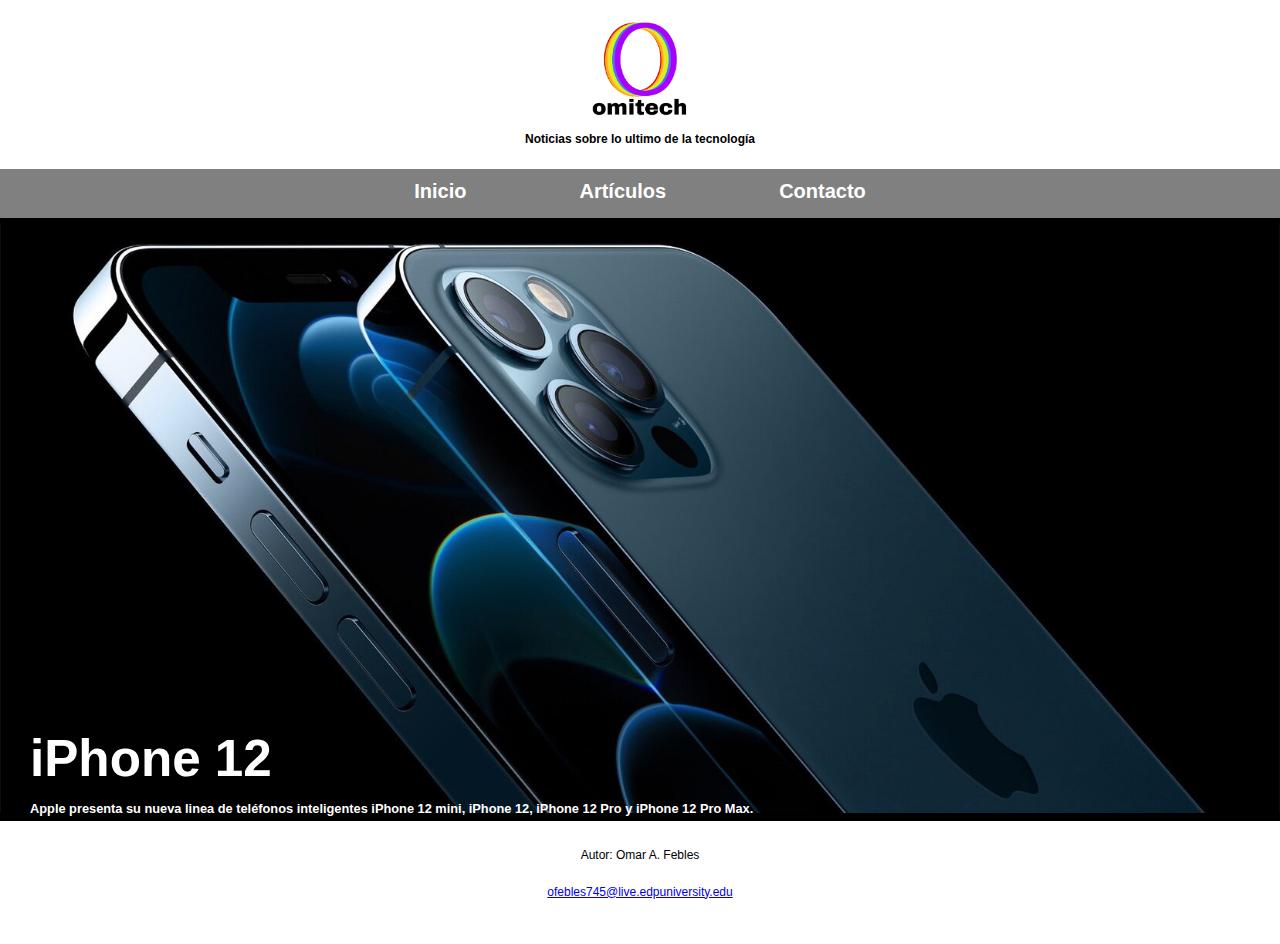
<file: index.html>
<!DOCTYPE html>
<html lang="en">
    <head>
<meta charset="utf-8">
    

    <title>Omitech</title>
        
    <link rel="stylesheet" type="text/css" href="style.css" />
    </head>
    
    <body>
        <div id="container">
        
        <div id="header">
            
        <h4> <img src="logo.jpg" alt="omitech"> <br>
            Noticias sobre lo ultimo de la tecnología</h4>
        </div>
        
        <div id="content">
            <div id="nav">
                <ul>
                <li><a href="index.html">Inicio</a></li>
                <li><a href="articulos.html">Artículos</a></li>
                    <li><a href="contacto.html">Contacto</a></li>
                </ul>
            </div>
            
            <div id="ultimahora">
                <a href="iphone12art.html"><img src="iphone12.jpg"  alt="iPhone 12"></a>
                <div class="bottom-left"> <h1>iPhone 12</h1> <br> <h3>Apple presenta su nueva linea de teléfonos inteligentes iPhone 12 mini, iPhone 12, iPhone 12 Pro y iPhone 12 Pro Max. </h3> </div>
            </div>
            
        </div>
        </div>
        
        <footer>
  <p>Autor: Omar A. Febles</p>
  <p><a href="mailto:ofebles745@live.edpuniversity.edu">ofebles745@live.edpuniversity.edu</a></p>
</footer>
    
        
               </body>
</html>
</file>
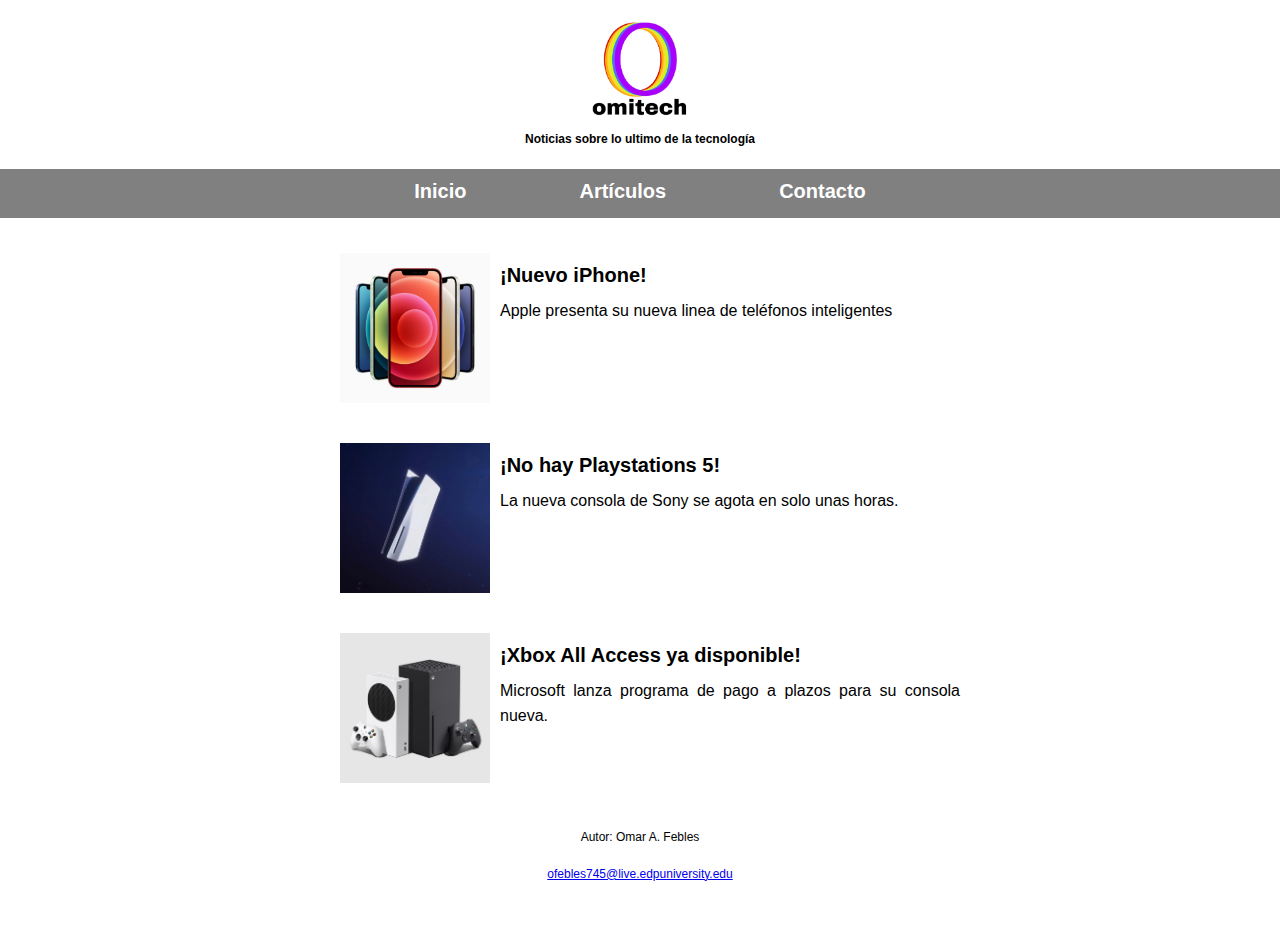
<file: articulos.html>
<!DOCTYPE html>
<html lang="en">
    <head>
<meta charset="utf-8">
        
    <title>Omitech</title>
        
    <link rel="stylesheet" type="text/css" href="style.css" />
    </head>
    <body>
        <div id="container">
        </div>
        
        <div id="header">
            
        <h4> <img src="logo.jpg" alt="omitech"> <br>
            Noticias sobre lo ultimo de la tecnología</h4>
        </div>
        
        <div id="content">
            <div id="nav">
                <ul>
                <li><a href="index.html">Inicio</a></li>
                <li><a href="articulos.html">Artículos</a></li>
                    <li><a href="contacto.html">Contacto</a></li>
                </ul>
            </div>     
            </div>
        
        <div id="articulos">
            <ul id="services-list">
<li>
  <a href="iphone12art.html" class="image">
    <img src="iphone12m.jpg" alt="ip Icon" />
  </a>
  <div class="content">
    <h3>¡Nuevo iPhone!</h3>
    <p>Apple presenta su nueva linea de teléfonos inteligentes</p>
  </div>
</li>
<li>
  <a class="image">
    <img src="IMG_2024.jpg" alt="ps5"/>
  </a>
  <div class="content">
  <h3>¡No hay Playstations 5!</h3>
  <p>La nueva consola de Sony se agota en solo unas horas.</p>
  </div>
</li>
                <li>
  <a class="image">
    <img src="IMG_2029.jpg" alt="Xbox Icon" />
  </a>
  <div class="content">
  <h3>¡Xbox All Access ya disponible!</h3>
  <p>Microsoft lanza programa de pago a plazos para su consola nueva.</p>
  </div>
</li>
                
</ul>
        </div>
        
        <footer>
  <p>Autor: Omar A. Febles</p>
  <p><a href="mailto:ofebles745@live.edpuniversity.edu">ofebles745@live.edpuniversity.edu</a></p>
</footer>
        
          
            
        
        
               </body>
</html>
</file>
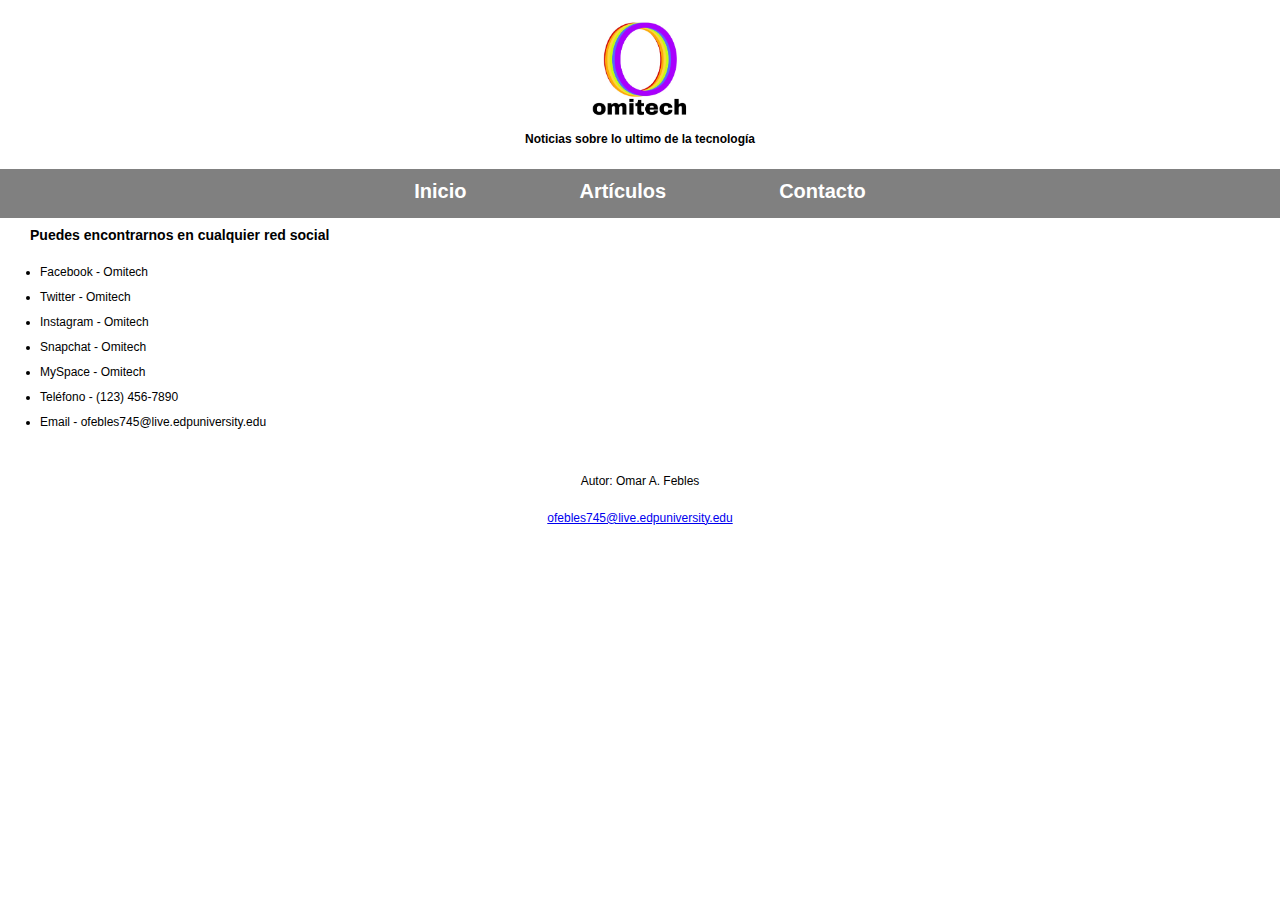
<file: contacto.html>
<!DOCTYPE html>
<html lang="en">
    <head>
<meta charset="utf-8">
        
    <title>Omitech</title>
        
    <link rel="stylesheet" type="text/css" href="style.css" />
    </head>
    <body>
        <div id="container">
        </div>
        
        <div id="header">
            
        <h4> <img src="logo.jpg" alt="omitech"> <br>
            Noticias sobre lo ultimo de la tecnología</h4>
        </div>
        
        <div id="content">
            <div id="nav">
                <ul>
                <li><a href="index.html">Inicio</a></li>
                <li><a href="articulos.html">Artículos</a></li>
                    <li><a href="contacto.html">Contacto</a></li>
                </ul>
            </div>
        </div>
        
        <div id=Contacto>
            <h3>Puedes encontrarnos en cualquier red social</h3>
            <ul>
            <li>Facebook - Omitech</li>
            <li>Twitter - Omitech</li>
            <li>Instagram - Omitech</li>
            <li>Snapchat - Omitech</li>
            <li>MySpace - Omitech</li>
            <li>Teléfono - (123) 456-7890</li>
            <li>Email - ofebles745@live.edpuniversity.edu</li>
            </ul>
        </div>
           
        <footer>
  <p>Autor: Omar A. Febles</p>
  <p><a href="mailto:ofebles745@live.edpuniversity.edu">ofebles745@live.edpuniversity.edu</a></p>
</footer>

            

               </body>
</html>
</file>
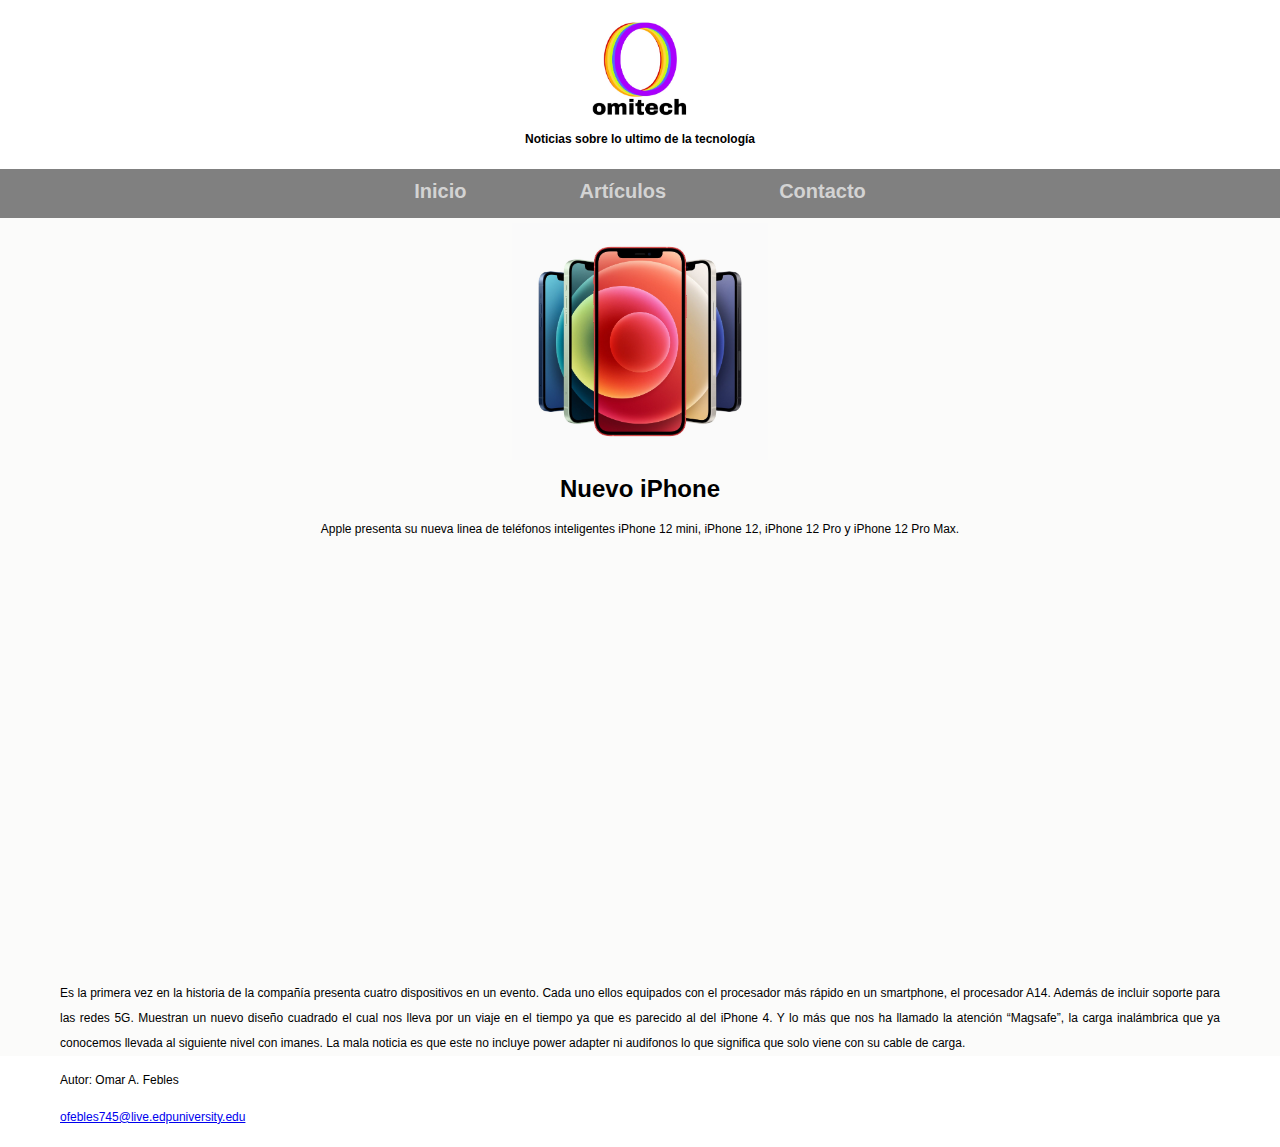
<file: iphone12art.html>
<!DOCTYPE html>
<html lang="en">
    <head>
<meta charset="utf-8">
    

    <title>Omitech</title>
        
    <link rel="stylesheet" type="text/css" href="iphone12art.css" />
    </head>
    
    <body>
        <div id="container">
        
        <div id="header">
            
        <h4> <img src="logo.jpg" alt="omitech"> <br>
            Noticias sobre lo ultimo de la tecnología</h4>
        </div>
        
        <div id="content">
            <div id="nav">
                <ul>
                <li><a href="index.html">Inicio</a></li>
                <li><a href="articulos.html">Artículos</a></li>
                    <li><a href="contacto.html">Contacto</a></li>
                </ul>
            </div>
            
            <div id=iphone>
            <img src="iphone12m.jpg" alt="iphone12">
                <h1>Nuevo iPhone</h1>
                <div id="sub"><p>Apple presenta su nueva linea de teléfonos inteligentes iPhone 12 mini, iPhone 12, iPhone 12 Pro y iPhone 12 Pro Max. 
                </p></div>

                <iframe width="560" height="315" src="https://www.youtube.com/embed/65JrtwtTOdc" frameborder="0" allow="accelerometer; autoplay; clipboard-write; encrypted-media; gyroscope; picture-in-picture" allowfullscreen></iframe>
                
<p>Es la primera vez en la historia de la compañía presenta cuatro dispositivos en un evento.  

Cada uno ellos equipados con el procesador más rápido en un smartphone, el procesador A14. Además de incluir soporte para las redes 5G.

Muestran un nuevo diseño cuadrado el cual nos lleva por un viaje en el tiempo ya que es parecido al del iPhone 4. Y lo más que nos ha llamado la atención “Magsafe”, la carga inalámbrica que ya conocemos llevada al siguiente nivel con imanes. La mala noticia es que este no incluye power adapter ni audifonos lo que significa que solo viene con su cable de carga. </p>
                </div>
            
        </div>
        </div>   
        
        <footer>
  <p>Autor: Omar A. Febles</p>
  <p><a href="mailto:ofebles745@live.edpuniversity.edu">ofebles745@live.edpuniversity.edu</a></p>
</footer>
    
            
        
               </body>
</html>
</file>
<file: style.css>
body {
margin: -17px 0 0 0;
font-family: Verdana, Geneva, sans-serif;
text-align: justify;
font-size: 12px;
line-height: 25px;
background-color: white;
}
#header {
    text-align: center;
    background-color: white;
    color: black;
    padding: 1px; 
    padding-top:20px
}

#content{ padding: 0;
}

#container {background-color: black;
width: 100%;
margin-left: auto;
margin-right: auto}

#nav {
float: center;
width: 100%;
background:gray;
    text-align: center; font-size: 25px;
    display: inline-block
}

#nav ul {
margin: 0;
padding: 0;
    display: inline-block;
    list-style-type: none;
}

#nav ul li {
list-style: none;
display: inline;
}

#nav li a {
display: block;
float: left;
padding: 10px 56.5px;
color: white;
text-decoration: none;
font-size: 20px;
font-weight: bold;
}

#nav li a:hover {
    background-image: -webkit-gradient( linear, left top, right top, color-stop(0, #f22), color-stop(0.15, #f2f), color-stop(0.3, #22f), color-stop(0.45, #2ff), color-stop(0.6, #2f2),color-stop(0.75, #2f2), color-stop(0.9, #ff2), color-stop(1, #f22) );
  background-image: gradient( linear, left top, right top, color-stop(0, #f22), color-stop(0.15, #f2f), color-stop(0.3, #22f), color-stop(0.45, #2ff), color-stop(0.6, #2f2),color-stop(0.75, #2f2), color-stop(0.9, #ff2), color-stop(1, #f22) );
    
    -webkit-background-clip: text;
  background-clip: text;
color:transparent;
text-shadow: 2px 2px #fff;
}

#main {width:600px;
float: right}

h1, h2, h3 {margin: 0;margin-left: 30px; margin-right: 30px}

#header img {text-align: center; width:100px; height: auto}

#ultimahora {width: 100% ; margin: auto}

#ultimahora img{width: 100%; height: 100%}

.bottom-left{width: 100%; 
    position:relative;
margin-top: -6%}

.bottom-left h1 {text-align: left;
color: white;
font-size: 4vw}

.bottom-left h3 {text-align: left;
color: white;
font-size: 1vw}

#services-list, #services-list p, #services-list h3 {
list-style: none;
margin:auto; padding-top: 10px;
}

#services-list > li{
  float:left;
  margin-right: 20px;
  width: 50%;
    margin-bottom: 20px;
    padding-left: 300px;
    padding-right: 300px;
    padding-top: 20px
    
}

#services-list > li > .image{
  display:block;
  float:left;
  margin-right:10px;
}

#services-list > li > .image,
#services-list > li > .image > img{
  width:150px; height:150px;
}

#services-list p{font-size: 16px}

#services-list h3{font-size: 20px}

footer{clear: both;
padding: 10px;
background-color: white;
text-align: center}
</file>
<file: iphone12art.css>
body {
margin: -17px 0 0 0;
font-family: Verdana, Geneva, sans-serif;
text-align: justify;
font-size: 12px;
line-height: 25px;
background-color: white;
}

#header {
    text-align: center;
    background-color: white;
    color: black;
    padding: 1px; 
    padding-top:20px
}

#content{
}

#container {background-color: #fbfbfa;
width: 100%;
margin-left: auto;
margin-right: auto}

#nav {
width: 100%;
background:gray;
    text-align: center; font-size: 25px;
    display: inline-block
}

#nav ul {
margin: 0;
padding: 0;
    display: inline-block;
    list-style-type: none;
}

#nav ul li {
list-style: none;
display: inline;
}

#nav li a {
display: block;
float: left;
padding: 10px 56.5px;
color: lightgray;
text-decoration: none;
font-size: 20px;
font-weight: bold;
}

#nav li a:hover {
    background-image: -webkit-gradient( linear, left top, right top, color-stop(0, #f22), color-stop(0.15, #f2f), color-stop(0.3, #22f), color-stop(0.45, #2ff), color-stop(0.6, #2f2),color-stop(0.75, #2f2), color-stop(0.9, #ff2), color-stop(1, #f22) );
 
    
    -webkit-background-clip: text;
color:transparent;
text-shadow: 2px 2px #fff;
}

#main {width:600px;
float: right}

h1, h2, h3 {margin-left: 60px; margin-right: 60px; text-align: center}

#footer{clear: both;
padding: 10px;
background-color: white;
text-align: center}

#header img { width: 100px; height: auto}

#iphone img{display: block;
  margin-left: auto;
  margin-right: auto;
  width: 20%;}

iframe {display: block;
  margin-left: auto;
  margin-right: auto;
  width: 660px; height: 415px}

p {margin-left: 60px; margin-right: 60px}

#sub{text-align: center}
</file>
